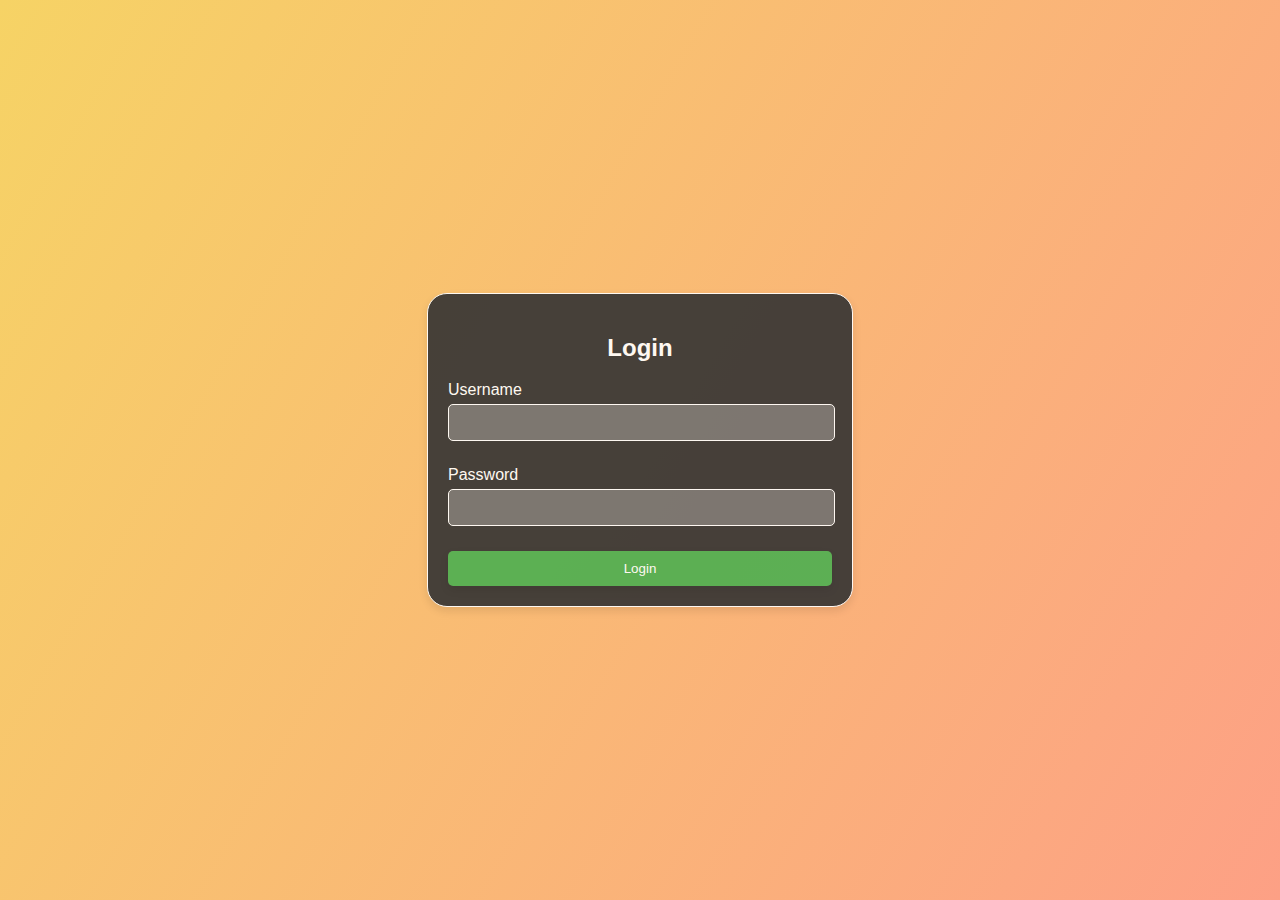
<file: index.html>
<!DOCTYPE html>
<html lang="en">
<head>
    <meta charset="UTF-8">
    <meta name="viewport" content="width=device-width, initial-scale=1.0">
    <title>Login Page</title>
    <link rel="stylesheet" href="login page 2.css">
    <style>
        .main {
            box-shadow: 0 4px 8px rgba(0, 0, 0, 0.1);
        }
        button {
            box-shadow: 0 4px 8px rgba(0, 0, 0, 0.1);
        }
    </style>
</head>
<body>
    <div class="main">
        <h2>Login</h2>
        <form action="/submit-login" method="post">
            <div class="input-container container2" >
              
                <label for="username">Username</label>
            
                <input type="text" id="username" name="username" required>
                
            </div>
            <div class="input-container">
                <label for="password" class="container2">Password</label>
                <input type="password" id="password" name="password" required >
            
            </div>
            <button type="submit">Login</button>
        </form>
    </div>
</body>
</html>
</file>
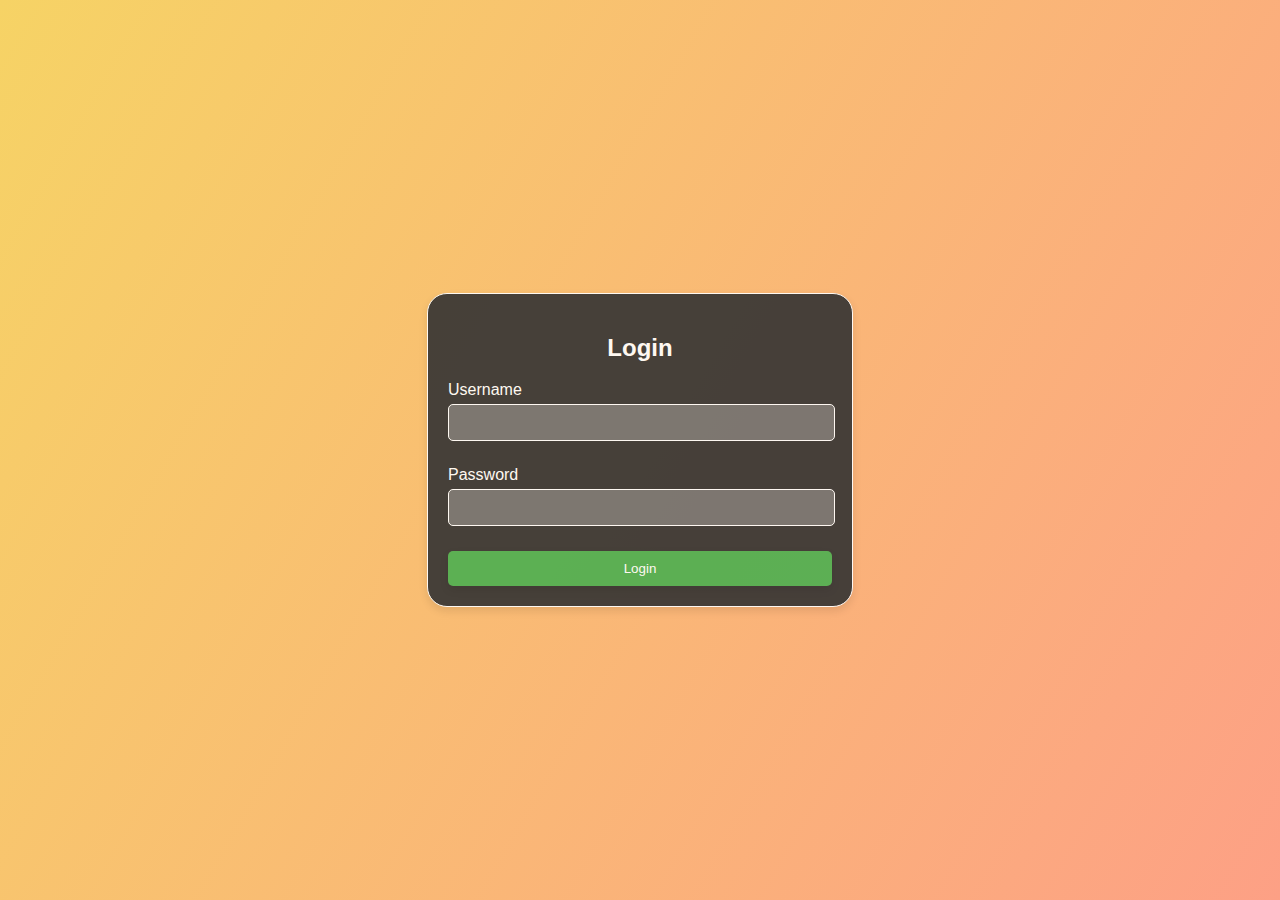
<file: login page.html>
<!DOCTYPE html>
<html lang="en">
<head>
    <meta charset="UTF-8">
    <meta name="viewport" content="width=device-width, initial-scale=1.0">
    <title>Login Page</title>
    <link rel="stylesheet" href="login page 2.css">
    <style>
        .main {
            box-shadow: 0 4px 8px rgba(0, 0, 0, 0.1);
        }
        button {
            box-shadow: 0 4px 8px rgba(0, 0, 0, 0.1);
        }
    </style>
</head>
<body>
    <div class="main">
        <h2>Login</h2>
        <form action="/submit-login" method="post">
            <div class="input-container container2" >
              
                <label for="username">Username</label>
            
                <input type="text" id="username" name="username" required>
                
            </div>
            <div class="input-container">
                <label for="password" class="container2">Password</label>
                <input type="password" id="password" name="password" required >
            
            </div>
            <button type="submit">Login</button>
        </form>
    </div>
</body>
</html>
</file>
<file: login page 2.css>
body {
    background-image: linear-gradient(120deg, #f6d365 0%, #fda085 100%); /* Enhanced gradient background */
    display: flex;
    justify-content: center;
    align-items: center;
    height: 100vh;
    margin: 0;
    font-family: Arial, sans-serif;
    background-repeat: no-repeat;
    background-size: cover;
    background-position: center;
}

.main {
    width: 30%;
    padding: 20px;
    background-color: #333;
    opacity: 0.9; /* Increase transparency */
    border: 1px solid white;
    border-radius: 20px;
    box-shadow: 0 4px 8px rgba(0, 0, 0, 0.2);
    text-align: center;
    animation: slideIn 1.5s ease-in-out, fadeIn 2s ease-in-out; /* Add high-level animation */
}

h2 {
    color: white;
}

.input-container {
    margin: 15px 0;
    text-align: left;
}

label {
    color:white;
    display: block;
    margin-bottom: 5px;
}

input {
    width: 95%;
    padding: 10px;
    margin-bottom: 10px;
    border: none;
    border-radius: 5px;
    border: 1px solid white;
    background-color: rgba(255, 255, 255, 0.3); /* Increase transparency */
}

button {
    width: 100%;
    padding: 10px;
    background-color: #4CAF50;
    color: white;
    border: none;
    border-radius: 5px;
    cursor: pointer;
    box-shadow: 0 4px 8px rgba(0, 0, 0, 0.2);
}

button:hover {
    background-color: #45a049;
}

/* Define the slideIn animation */
@keyframes slideIn {
    from {
        transform: translateY(-100%);
    }
    to {
        transform: translateY(0);
    }
}

/* Define the fadeIn animation */
@keyframes fadeIn {
    from {
        opacity: 0;
    }
    to {
        opacity: 1;
    }
}
</file>
